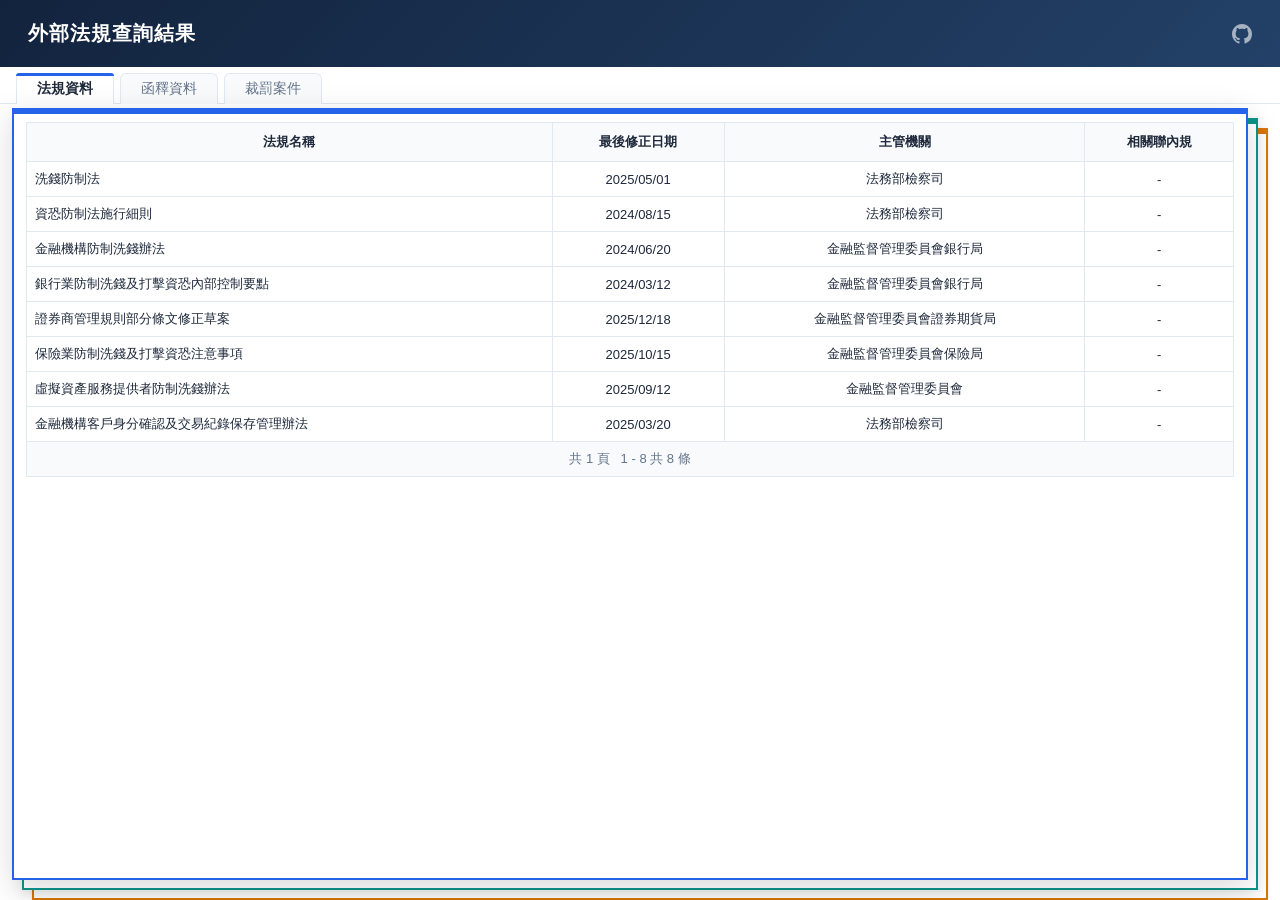
<file: component/index.html>
<!DOCTYPE html>
<html lang="zh-TW">
<head>
  <meta charset="UTF-8">
  <meta name="viewport" content="width=device-width, initial-scale=1.0">
  <title>Report Tabs Component — Preview</title>
  <script src="https://cdnjs.cloudflare.com/ajax/libs/jquery/3.7.1/jquery.min.js"></script>
  <link rel="stylesheet" href="css/report-tabs.css">
  <style>
    /* 預覽用：模擬 grid 的簡易表格樣式 */
    *, *::before, *::after { box-sizing: border-box; margin: 0; padding: 0; }
    html, body { height: 100%; overflow: hidden; }

    .demo-table {
      width: 100%;
      border-collapse: collapse;
      font-size: 13px;
    }
    .demo-table th {
      background: #f8fafc;
      border: 1px solid var(--rt-border-color);
      padding: 10px 8px;
      font-weight: 600;
      color: var(--rt-text-primary);
      position: sticky;
      top: 0;
    }
    .demo-table td {
      border: 1px solid var(--rt-border-color);
      padding: 8px;
      white-space: normal;
      word-break: break-all;
    }
    .demo-table tr:hover td {
      background: #f0f7ff;
    }
    .demo-pager {
      display: flex;
      justify-content: center;
      align-items: center;
      gap: 12px;
      padding: 8px;
      background: #f8fafc;
      border: 1px solid var(--rt-border-color);
      border-top: none;
      font-size: 13px;
      color: var(--rt-text-secondary);
    }
    .report-card-body {
      overflow-y: auto !important;
    }
  </style>
</head>
<body>
  <div class="report-container">
    <header class="report-header">
      <h1>外部法規查詢結果</h1>
      <a href="https://github.com/bryanHsiao/report_ui_design" target="_blank" class="report-github-link" title="GitHub Repo">
        <svg width="20" height="20" viewBox="0 0 16 16" fill="currentColor"><path d="M8 0C3.58 0 0 3.58 0 8c0 3.54 2.29 6.53 5.47 7.59.4.07.55-.17.55-.38 0-.19-.01-.82-.01-1.49-2.01.37-2.53-.49-2.69-.94-.09-.23-.48-.94-.82-1.13-.28-.15-.68-.52-.01-.53.63-.01 1.08.58 1.23.82.72 1.21 1.87.87 2.33.66.07-.52.28-.87.51-1.07-1.78-.2-3.64-.89-3.64-3.95 0-.87.31-1.59.82-2.15-.08-.2-.36-1.02.08-2.12 0 0 .67-.21 2.2.82.64-.18 1.32-.27 2-.27.68 0 1.36.09 2 .27 1.53-1.04 2.2-.82 2.2-.82.44 1.1.16 1.92.08 2.12.51.56.82 1.27.82 2.15 0 3.07-1.87 3.75-3.65 3.95.29.25.54.73.54 1.48 0 1.07-.01 1.93-.01 2.2 0 .21.15.46.55.38A8.013 8.013 0 0016 8c0-4.42-3.58-8-8-8z"/></svg>
      </a>
    </header>
    <nav id="tab-bar" class="report-tab-bar"></nav>
    <main class="report-cards-area">
      <div id="cards-stack" class="report-cards-stack"></div>
    </main>
  </div>

  <script src="js/report-tabs.js"></script>
  <script>
    // ===== 預覽用假資料 =====
    var DEMO_DATA = {
      "法規資料": [
        ["洗錢防制法", "2025/05/01", "法務部檢察司"],
        ["資恐防制法施行細則", "2024/08/15", "法務部檢察司"],
        ["金融機構防制洗錢辦法", "2024/06/20", "金融監督管理委員會銀行局"],
        ["銀行業防制洗錢及打擊資恐內部控制要點", "2024/03/12", "金融監督管理委員會銀行局"],
        ["證券商管理規則部分條文修正草案", "2025/12/18", "金融監督管理委員會證券期貨局"],
        ["保險業防制洗錢及打擊資恐注意事項", "2025/10/15", "金融監督管理委員會保險局"],
        ["虛擬資產服務提供者防制洗錢辦法", "2025/09/12", "金融監督管理委員會"],
        ["金融機構客戶身分確認及交易紀錄保存管理辦法", "2025/03/20", "法務部檢察司"]
      ],
      "函釋資料": [
        ["有關洗錢防制法第六條第三項授權訂定辦法之適用疑義函釋", "2026/02/18", "法務部"],
        ["金融機構對達一定金額以上通貨交易申報相關疑義函釋", "2025/11/05", "金融監督管理委員會銀行局"],
        ["有關保險業防制洗錢及打擊資恐注意事項適用疑義函釋", "2025/08/22", "金融監督管理委員會保險局"],
        ["證券商對疑似洗錢交易申報作業之補充函釋", "2025/05/14", "金融監督管理委員會證券期貨局"]
      ],
      "裁罰案件": [
        ["三商美邦人壽保險股份有限公司違反洗錢防制法處分案", "2019/12/11", "金融監督管理委員會保險局"],
        ["遠雄人壽保險事業股份有限公司違反保險法及洗錢防制法處分案", "2019/10/24", "金融監督管理委員會保險局"],
        ["合作金庫商業銀行違反洗錢防制法處分案", "2019/10/17", "金融監督管理委員會銀行局"]
      ]
    };

    function buildDemoTable(tabName, containerId, pagerId) {
      var rows = DEMO_DATA[tabName] || [];
      var html = '<table class="demo-table">';
      html += '<thead><tr><th>法規名稱</th><th>最後修正日期</th><th>主管機關</th><th>相關聯內規</th></tr></thead>';
      html += '<tbody>';
      rows.forEach(function (row) {
        html += '<tr><td>' + row[0] + '</td><td style="text-align:center">' + row[1] + '</td><td style="text-align:center">' + row[2] + '</td><td style="text-align:center">-</td></tr>';
      });
      html += '</tbody></table>';
      $("#" + containerId).html(html);
      $("#" + pagerId).html('<div class="demo-pager">共 1 頁 &nbsp; 1 - ' + rows.length + ' 共 ' + rows.length + ' 條</div>');
    }

    // ===== 初始化 =====
    ReportTabs.init({
      tabBarEl: "#tab-bar",
      stackEl: "#cards-stack",
      tabs: ["法規資料", "函釋資料", "裁罰案件"],
      onTabSwitch: function (tabName, $card, gridId, pagerId) {
        // 模擬 API 延遲
        setTimeout(function () {
          buildDemoTable(tabName, gridId, pagerId);
          ReportTabs.markLoaded(tabName);
        }, 600);
      }
    });
  </script>
</body>
</html>
</file>
<file: component/css/report-tabs.css>
/* ===== Report Tabs Component — 純 UI 外皮 ===== */

/* ===== CSS Variables ===== */
:root {
  --rt-navy-800: #12233d;
  --rt-navy-600: #234168;
  --rt-slate-100: #e8ecf1;
  --rt-white: #ffffff;
  --rt-tab-law: #2563eb;
  --rt-tab-interp: #0d9488;
  --rt-tab-penalty: #d97706;
  --rt-text-primary: #1e293b;
  --rt-text-secondary: #64748b;
  --rt-border-color: #e2e8f0;
  --rt-shadow-sm: 0 1px 3px rgba(0, 0, 0, 0.08);
  --rt-shadow-md: 0 4px 12px rgba(0, 0, 0, 0.1);
  --rt-shadow-lg: 0 8px 30px rgba(0, 0, 0, 0.15);
  --rt-radius: 6px;
}

/* ===== Layout ===== */
.report-container {
  width: 100%;
  height: 100%;
  display: flex;
  flex-direction: column;
  font-family: "Microsoft JhengHei", "Noto Sans TC", "Segoe UI", sans-serif;
  color: var(--rt-text-primary);
}

/* ===== Header ===== */
.report-header {
  background: linear-gradient(135deg, var(--rt-navy-800), var(--rt-navy-600));
  padding: 20px 28px;
  flex-shrink: 0;
  position: relative;
}

.report-header h1 {
  font-size: 20px;
  font-weight: 600;
  color: var(--rt-white);
  letter-spacing: 1px;
  margin: 0;
}

.report-github-link {
  position: absolute;
  right: 28px;
  top: 50%;
  transform: translateY(-50%);
  color: rgba(255, 255, 255, 0.6);
  text-decoration: none;
  transition: color 0.2s;
  display: flex;
  align-items: center;
}

/* ===== Tab Bar ===== */
.report-tab-bar {
  display: flex;
  gap: 6px;
  background: var(--rt-white);
  padding: 6px 16px 0;
  flex-shrink: 0;
  border-bottom: 1px solid var(--rt-border-color);
}

.report-tab-btn {
  position: relative;
  padding: 6px 20px;
  border: 1px solid var(--rt-border-color);
  border-bottom: none;
  background: #f8fafc;
  color: var(--rt-text-secondary);
  font-size: 14px;
  font-weight: 500;
  font-family: inherit;
  cursor: pointer;
  transition: all 0.25s ease;
  border-radius: var(--rt-radius) var(--rt-radius) 0 0;
  white-space: nowrap;
  margin-bottom: -1px;
}

.report-tab-btn:hover {
  background: var(--rt-white);
  color: var(--rt-text-primary);
}

.report-tab-btn.active {
  background: var(--rt-white);
  border-color: var(--rt-border-color);
  border-bottom-color: var(--rt-white);
  color: var(--rt-text-primary);
  font-weight: 600;
}

/* 頂部色條 */
.report-tab-btn::before {
  content: "";
  position: absolute;
  top: -1px;
  left: -1px;
  right: -1px;
  height: 3px;
  border-radius: var(--rt-radius) var(--rt-radius) 0 0;
  opacity: 0;
  transition: opacity 0.25s ease;
}

.report-tab-btn.active::before {
  opacity: 1;
}

.report-tab-btn[data-type="法規資料"]::before { background: var(--rt-tab-law); }
.report-tab-btn[data-type="函釋資料"]::before { background: var(--rt-tab-interp); }
.report-tab-btn[data-type="裁罰案件"]::before { background: var(--rt-tab-penalty); }

/* ===== Cards Area ===== */
.report-cards-area {
  padding: 4px 12px 0 12px;
  flex: 1;
  min-height: 0;
  overflow: visible;
}

.report-cards-stack {
  position: relative;
  width: 100%;
  height: 100%;
}

/* ===== Card Panel ===== */
.report-card {
  position: absolute;
  top: 0;
  left: 0;
  width: calc(100% - 20px);
  height: calc(100% - 20px);
  background: var(--rt-white);
  overflow: hidden;
  border: 2px solid transparent;
  transition: transform 0.45s cubic-bezier(0.4, 0, 0.2, 1),
              box-shadow 0.45s ease;
  will-change: transform;
  display: flex;
  flex-direction: column;
}

/* 卡片邊框顏色 */
.report-card[data-type="法規資料"] { border-color: var(--rt-tab-law); }
.report-card[data-type="函釋資料"] { border-color: var(--rt-tab-interp); }
.report-card[data-type="裁罰案件"] { border-color: var(--rt-tab-penalty); }

/* 卡片頂部色條 */
.report-card::before {
  content: "";
  display: block;
  height: 4px;
  width: 100%;
  flex-shrink: 0;
}

.report-card[data-type="法規資料"]::before { background: var(--rt-tab-law); }
.report-card[data-type="函釋資料"]::before { background: var(--rt-tab-interp); }
.report-card[data-type="裁罰案件"]::before { background: var(--rt-tab-penalty); }

/* 卡片內容區 */
.report-card-body {
  padding: 8px 12px 12px;
  flex: 1;
  overflow: hidden;
  min-height: 0;
}

/* ===== Card Stack Positions ===== */
.report-card.stack-0 {
  z-index: 30;
  transform: translateX(0) translateY(0);
  box-shadow: var(--rt-shadow-lg);
}

.report-card.stack-1 {
  z-index: 20;
  transform: translateX(10px) translateY(10px);
  box-shadow: var(--rt-shadow-md);
  pointer-events: none;
}

.report-card.stack-2 {
  z-index: 10;
  transform: translateX(20px) translateY(20px);
  box-shadow: var(--rt-shadow-sm);
  pointer-events: none;
}

.report-card.stack-hidden {
  z-index: 5;
  transform: translateX(24px) translateY(24px);
  opacity: 0;
  pointer-events: none;
}

/* 非 active 卡片隱藏內容 */
.report-card.stack-1 .report-card-body,
.report-card.stack-1 .report-card-loading,
.report-card.stack-2 .report-card-body,
.report-card.stack-2 .report-card-loading,
.report-card.stack-hidden .report-card-body,
.report-card.stack-hidden .report-card-loading {
  visibility: hidden;
}

/* ===== Loading Overlay ===== */
.report-card-loading {
  display: flex;
  flex-direction: column;
  align-items: center;
  justify-content: center;
  flex: 1;
  min-height: 200px;
  gap: 16px;
}

.report-card-loading .spinner {
  width: 40px;
  height: 40px;
  border: 3px solid var(--rt-border-color);
  border-top-color: var(--rt-tab-law);
  border-radius: 50%;
  animation: rt-spin 0.8s linear infinite;
}

.report-card-loading .loading-text {
  color: var(--rt-text-secondary);
  font-size: 14px;
}

@keyframes rt-spin {
  to { transform: rotate(360deg); }
}

/* Card body fade-in */
.report-card-body.fade-in {
  animation: rt-fadeIn 0.3s ease forwards;
}

@keyframes rt-fadeIn {
  from { opacity: 0; transform: translateY(8px); }
  to { opacity: 1; transform: translateY(0); }
}
</file>
